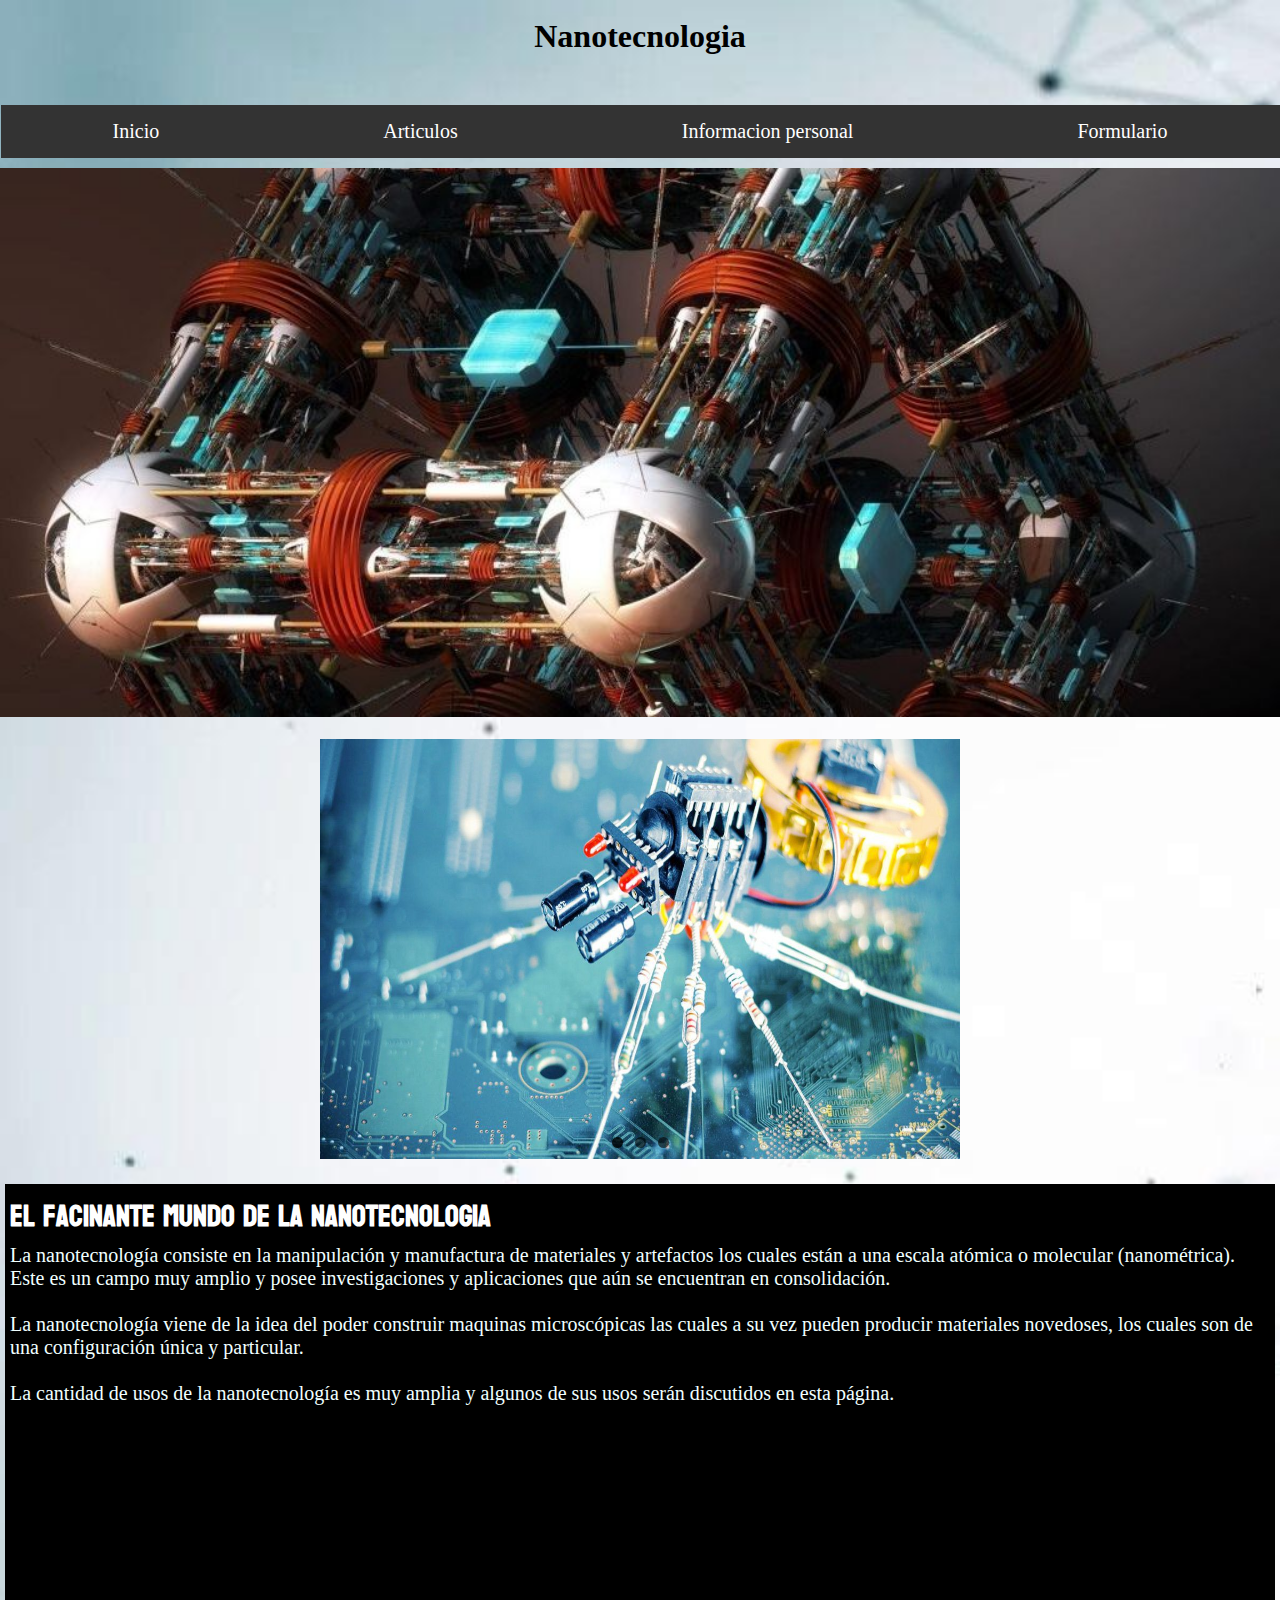
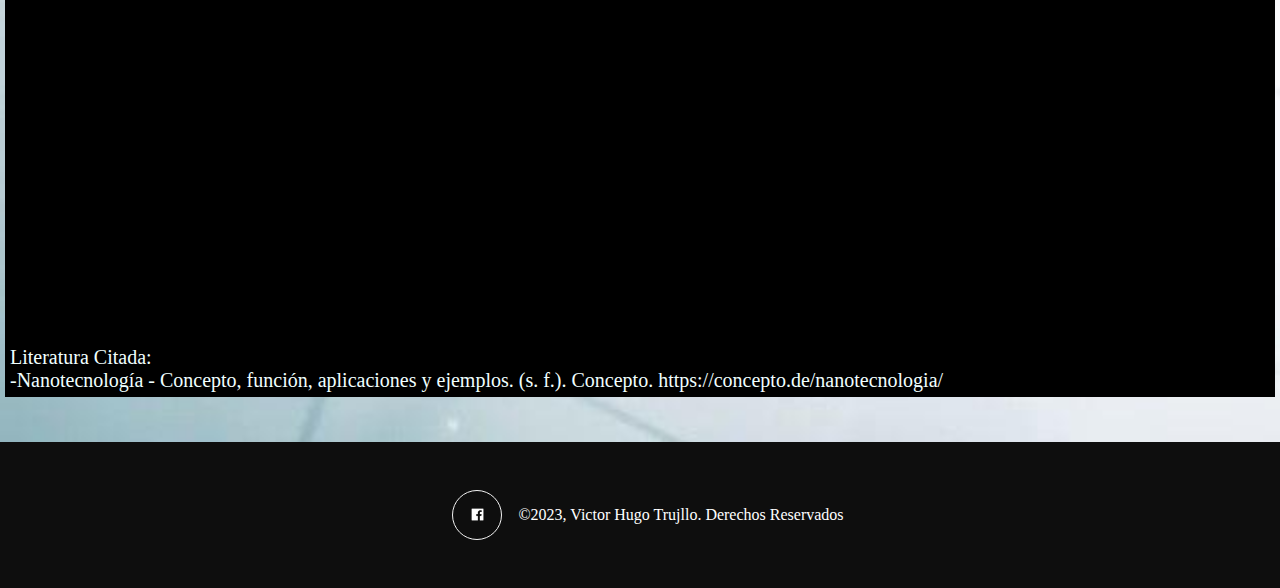
<file: Proyectofinalver2/Index.html>
<!DOCTYPE html>
<html lang="en">
<head>
    <meta charset="UTF-8">
    <meta http-equiv="X-UA-Compatible" content="IE=edge">
    <meta name="viewport" content="width=device-width, initial-scale=1.0">
    <link rel="stylesheet" href="css/Index.css">
    <title>Nanotecnologia</title>
</head>
<body>
    <br>
    <center><h1>Nanotecnologia</h1></center>
    <nav>
        <ul class="Menu">
            <li><a href="">Inicio</a></li>
            <li>
                <a href="">Articulos</a>
                <ul class="vertical">
                    <li><a href="paginas/pagina1.html" >Nanotecnologia en Mexico</a></li>
                    <li><a href="paginas/pagina2.html">Medicina</a></li>
                    <li><a href="paginas/pagina3.html">Inmortalidad</a></li>
                </ul>
            </li>
            <li><a href="paginas/info.html">Informacion personal</a></li>
            <li><a href="paginas/Formulario.html">Formulario</a></li>
        </ul>
    </nav>

<!--img-->
<div id="B">
<img src="img/bk2 .jpg" width="100%">
</div>

<!-----Carrusel-->
<br>
<ul class="slides">

    <!--Imagen1--------->
    <input type="radio" name="radio-btn" id="img-1" checked />
    <li class="slide-container">
        <div class="slide">
            <img src="img/1.jpg"  />
        </div>
        <div class="nav">
            <label for="img-3" class="prev">&#x2039;</label>
            <label for="img-2" class="next">&#x203a;</label>
        </div>
    </li>

    <!--Imagen2--------->
    <input type="radio" name="radio-btn" id="img-2" />
    <li class="slide-container">
        <div class="slide">
            <img src="img/2.jpg" />
        </div>
        <div class="nav">
            <label for="img-1" class="prev">&#x2039;</label>
            <label for="img-3" class="next">&#x203a;</label>
        </div>
    </li>


    <!--Imagen3--------->
    <input type="radio" name="radio-btn" id="img-3"  />
    <li class="slide-container">
        <div class="slide">
            <img src="img/3.jpg" />
        </div>
        <div class="nav">
            <label for="img-2" class="prev">&#x2039;</label>
            <label for="img-1" class="next">&#x203a;</label>
        </div>
    </li>


    <!--puntos---------->
    <li class="nav-dots">
        <label for="img-1" class="nav-dot" id="img-dot-1"></label>
        <label for="img-2" class="nav-dot" id="img-dot-2"></label>
        <label for="img-3" class="nav-dot" id="img-dot-3"></label>
    </li>

</ul>
<!--Fin de Carrusel-->

<!---->
<div id="A">
    <h2>El facinante mundo de la Nanotecnologia</h2>
    <p>
        La nanotecnología consiste en la manipulación y manufactura de materiales y artefactos los cuales están a una escala atómica o molecular (nanométrica). Este es un campo muy amplio y posee investigaciones y aplicaciones que aún se encuentran en consolidación.
        <br>
        <br>
        La nanotecnología viene de la idea del poder construir maquinas microscópicas las cuales a su vez pueden producir materiales novedoses, los cuales son de una configuración única y particular.
        <br>
        <br>
        La cantidad de usos de la nanotecnología es muy amplia y algunos de sus usos serán discutidos en esta página.
        
    </p>
    <div align="center"><iframe width="70%" height="500px"  src="https://www.youtube.com/embed/vUNjWtg3xMI" title="YouTube video player" frameborder="0" allow="accelerometer; autoplay; clipboard-write; encrypted-media; gyroscope; picture-in-picture; web-share" allowfullscreen></iframe></div>
    <br>
    <p>Literatura Citada:
    <br>
    -Nanotecnología - Concepto, función, aplicaciones y ejemplos. (s. f.). Concepto. https://concepto.de/nanotecnologia/
    </p>
</div>





</body>

<footer>
        
    <div class="icon">
        <a href="" class="social-icon"></a>
        <a href="" class="social-icon"></a>
        
    </div>
    <span class="copyright">&copy;2023, Victor Hugo Trujllo. Derechos Reservados</span>
</footer>
</html>
</file>
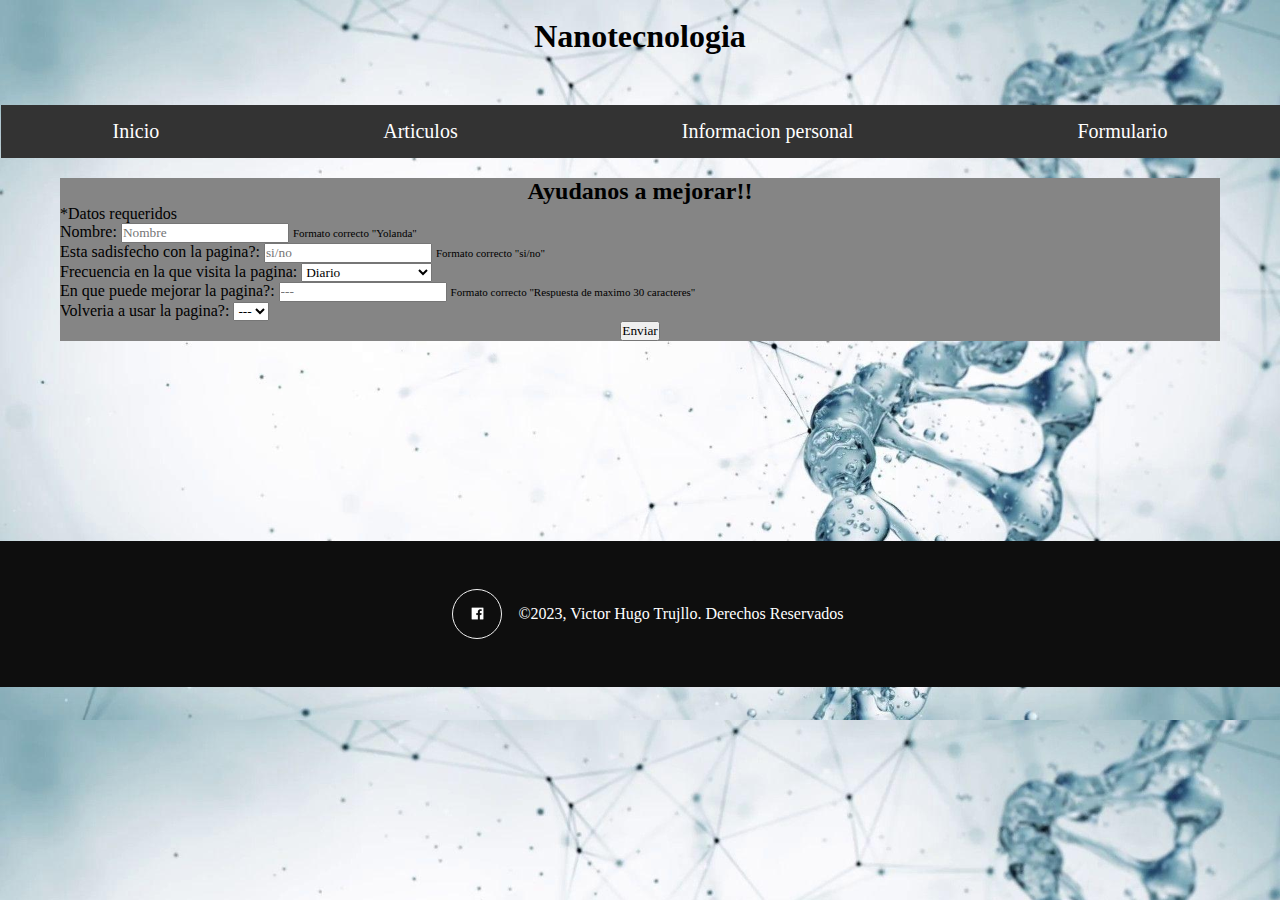
<file: Proyectofinalver2/paginas/Formulario.html>
<!DOCTYPE html>
<html lang="en">
<head>
    <meta charset="UTF-8">
    <meta http-equiv="X-UA-Compatible" content="IE=edge">
    <meta name="viewport" content="width=device-width, initial-scale=1.0">
    <link rel="stylesheet" href="formulario/estilo.css">
    <title>Nanotecnologia</title>
</head>
<body>
    <br>
    <center><h1>Nanotecnologia</h1></center>
    <nav>
        <ul class="Menu">
            <li><a href="../Index.html">Inicio</a></li>
            <li>
                <a href="">Articulos</a>
                <ul class="vertical">
                    <li><a href="../paginas/pagina1.html">Nanotecnologia en Mexico</a></li>
                    <li><a href="../paginas/pagina2.html">Medicina</a></li>
                    <li><a href="../paginas/pagina3.html">Inmortalidad</a></li>
                </ul>
            </li>
            <li><a href="../paginas/info.html">Informacion personal</a></li>
            <li><a href="../paginas/Formulario.html">Formulario</a></li>
        </ul>
    </nav>

    <!--Formulario-->
    <main>
        <div>
            <form class="alumnos" action="formulario/gua.php" method="post">
                <ul>
                    <li>
                        <center><h2>Ayudanos a mejorar!!</h2></center>
                        <span class="required_notification">*Datos requeridos</span>
                    </li>

                    <li>
                        <label for="Nombre">
                         Nombre:
                        </label>
                          <input type="text" name="Nombre" placeholder="Nombre" value="" maxlenght="30" required>
                        <span class="form_hint">Formato correcto "Yolanda"</span>
                    </li>

                    
                    <li>
                        <label for="Marca">
                         Esta sadisfecho con la pagina?:
                        </label>
                          <input type="text" name="Marca" placeholder="si/no" value="" maxlenght="30" required>
                        <span class="form_hint">Formato correcto "si/no"</span>
                    </li>

                    <li>
                    Frecuencia en la que visita la pagina:
                        <select name="Frecuencia" >
                           <option value="Diario">Diario</option>
                           <option value="Una vez por semana">Una vez por semana</option>
                           <option value="una vez al mes">una vez al mes</option>
                           <option value="en raras ocasiones">en raras ocasiones</option>
                        
                        </select>
                    </li>


                    <li>
                        <label for="Restaurante">
                         En que puede mejorar la pagina?:
                        </label>
                          <input type="text" name="Restaurante" placeholder="---" value="" maxlenght="30" required>
                        <span class="form_hint">Formato correcto "Respuesta de maximo 30 caracteres"</span>
                    </li>

                    <li>
                        Volveria a usar la pagina?:
                        <select name="PF" >
                           <option value="Crepa">---</option>
                           <option value="Pastel">si</option>
                           <option value="Chocolate">no</option>
                        </select>
                    </li>

                    <li>
                    <center>
                        <button class="sumbit" type="sumbit">Enviar</button>
                    </center>
                    </li>
                </ul>
            </form>
        </div>
</main>
   <!--------------->    
</body>


<footer>
        
    <div class="icon">
        <a href="" class="social-icon"></a>
        <a href="" class="social-icon"></a>
        
    </div>
    <span class="copyright">&copy;2023, Victor Hugo Trujllo. Derechos Reservados</span>
</footer>
</html>
</file>
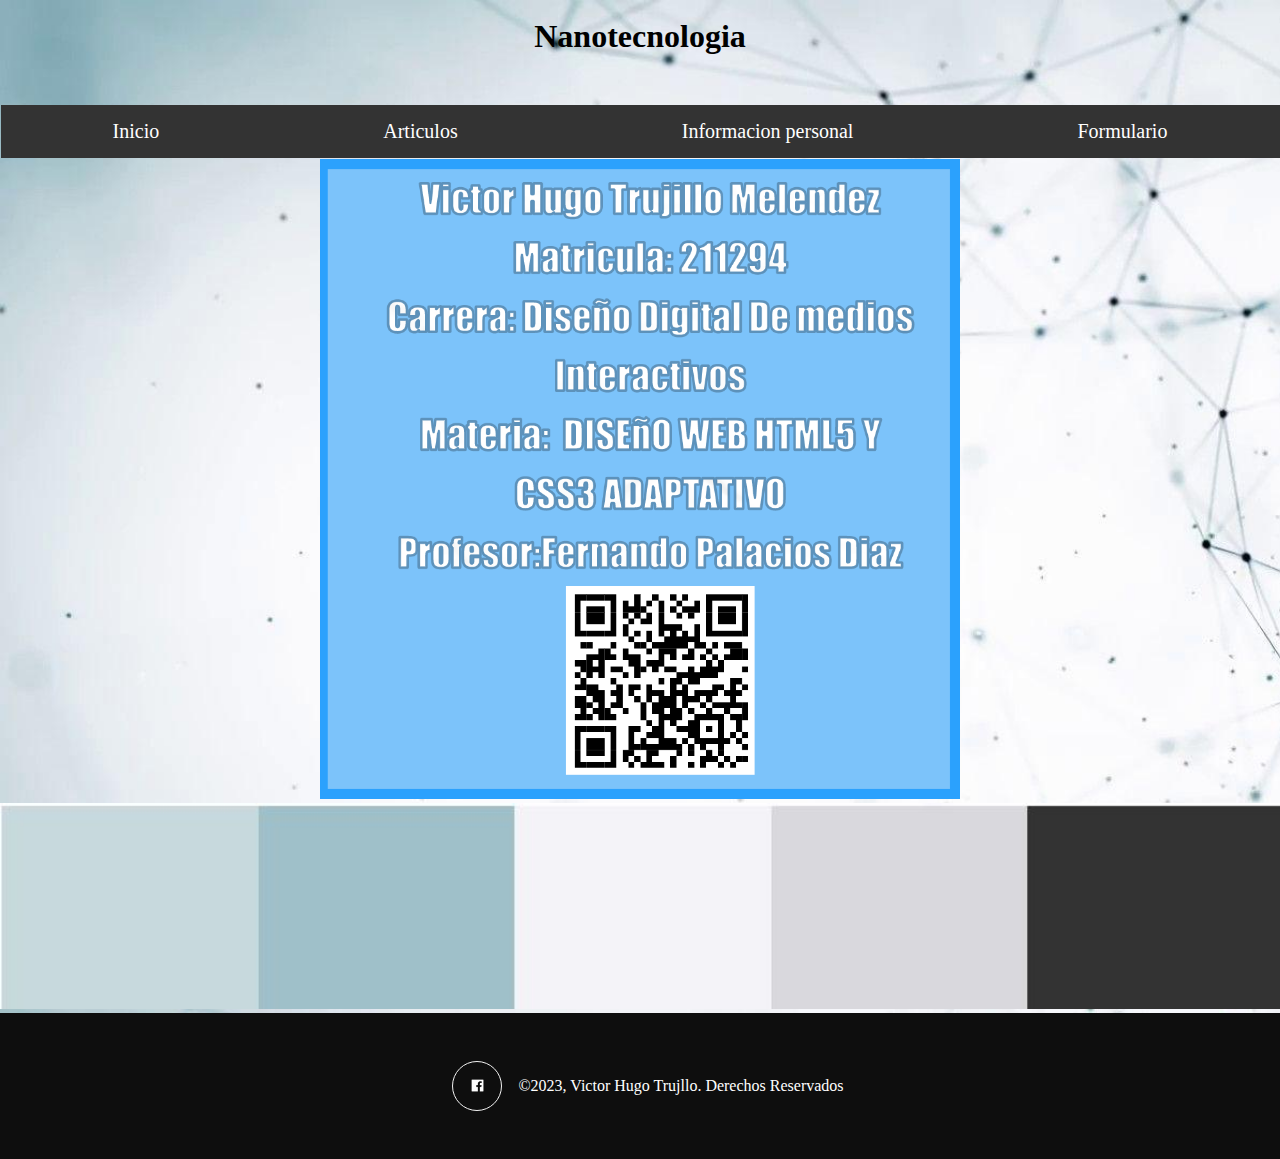
<file: Proyectofinalver2/paginas/info.html>
<!DOCTYPE html>
<html lang="en">
<head>
    <meta charset="UTF-8">
    <meta http-equiv="X-UA-Compatible" content="IE=edge">
    <meta name="viewport" content="width=device-width, initial-scale=1.0">
    <link rel="stylesheet" href="../css/info.css">
    <title>Nanotecnologia</title>
</head>
<body>
    <br>
    <center><h1>Nanotecnologia</h1></center>
    <nav>
        <ul class="Menu">
            <li><a href="../Index.html">Inicio</a></li>
            <li>
                <a href="">Articulos</a>
                <ul class="vertical">
                    <li><a href="../paginas/pagina1.html">Nanotecnologia en Mexico</a></li>
                    <li><a href="../paginas/pagina2.html">Medicina</a></li>
                    <li><a href="../paginas/pagina3.html">Inmortalidad</a></li>
                </ul>
            </li>
            <li><a href="../paginas/info.html">Informacion personal</a></li>
            <li><a href="../paginas/Formulario.html">Formulario</a></li>
        </ul>
    </nav>



<center><img src="../img/datos.png" width="50%"></center>
<center><img src="../img/paletacol.JPG" width="100%"></center>

</body>

<footer>
        
    <div class="icon">
        <a href="" class="social-icon"></a>
        <a href="" class="social-icon"></a>
        
    </div>
    <span class="copyright">&copy;2023, Victor Hugo Trujllo. Derechos Reservados</span>
</footer>
</html>
</file>
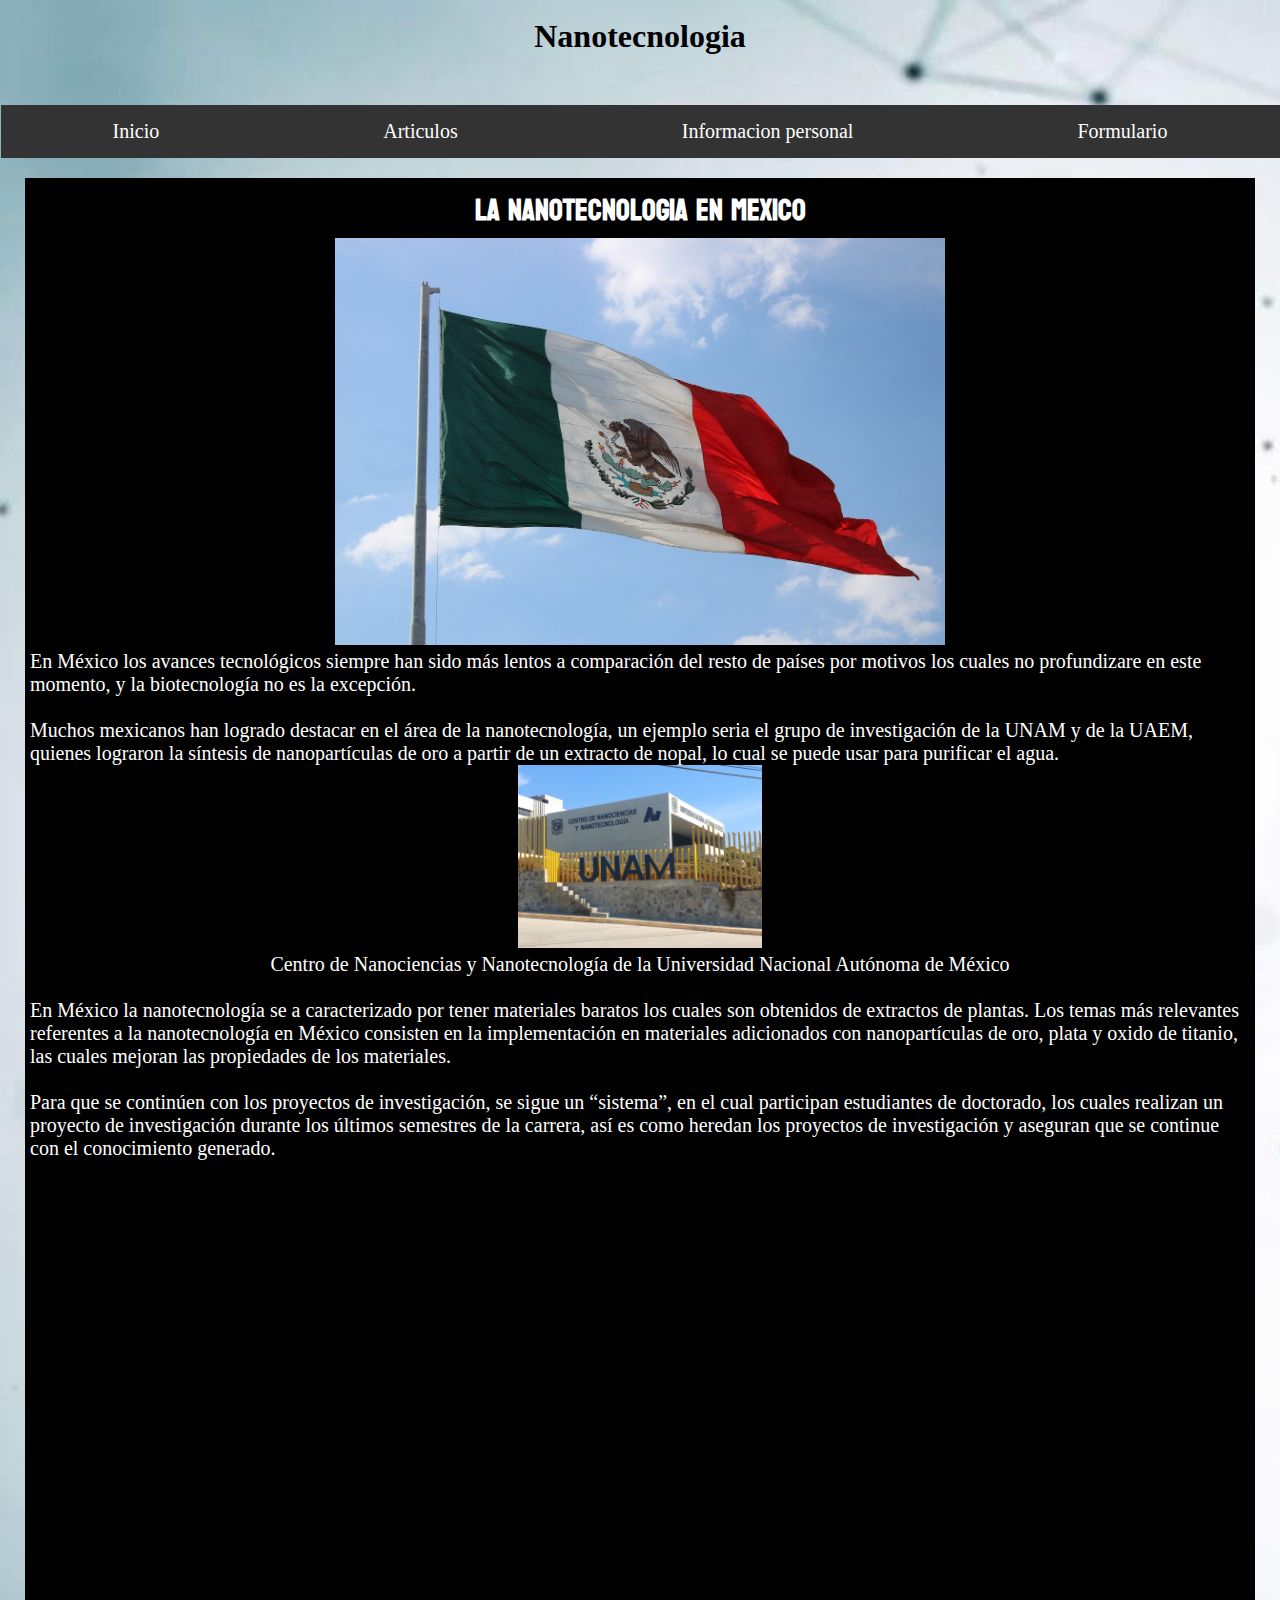
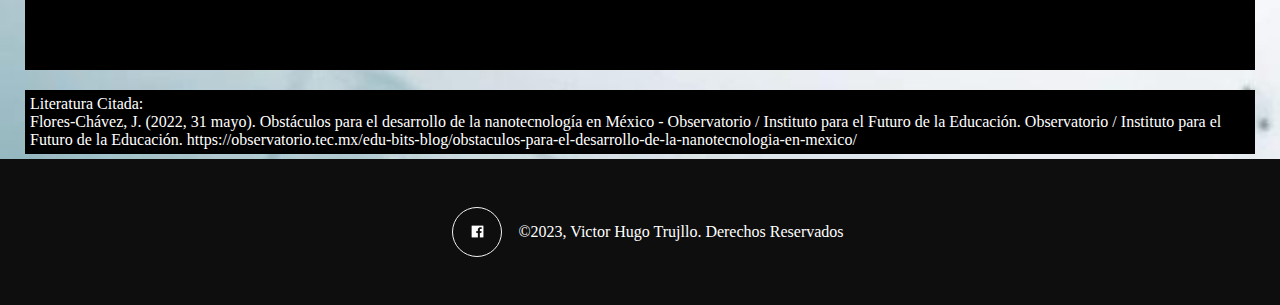
<file: Proyectofinalver2/paginas/pagina1.html>
<!DOCTYPE html>
<html lang="en">
<head>
    <meta charset="UTF-8">
    <meta http-equiv="X-UA-Compatible" content="IE=edge">
    <meta name="viewport" content="width=device-width, initial-scale=1.0">
    <link rel="stylesheet" href="../css/pagina1.css">
    <title>Nanotecnologia</title>
</head>
<body>
    <br>
    <center><h1>Nanotecnologia</h1></center>
<!------------->
    <nav>
        <ul class="Menu">
            <li><a href="../Index.html">Inicio</a></li>
            <li>
                <a href="">Articulos</a>
                <ul class="vertical">
                    <li><a href="../paginas/pagina1.html">Nanotecnologia en Mexico</a></li>
                    <li><a href="../paginas/pagina2.html">Medicina</a></li>
                    <li><a href="../paginas/pagina3.html">Inmortalidad</a></li>
                </ul>
            </li>
            <li><a href="../paginas/info.html">Informacion personal</a></li>
            <li><a href="../paginas/Formulario.html">Formulario</a></li>
        </ul>
    </nav>
<!---->
<div id="A">
    <Center><h2>La Nanotecnologia en Mexico</h2></Center>
    <p>
        <center><img src="../img/Mex.jpg" width="50%"></center>
        En México los avances tecnológicos siempre han sido más lentos a comparación del resto de países por motivos los cuales no profundizare en este momento, y la biotecnología no es la excepción. 
        <br>
        <br>
        Muchos mexicanos han logrado destacar en el área de la nanotecnología, un ejemplo seria el grupo de investigación de la UNAM y de la UAEM, quienes lograron la síntesis de nanopartículas de oro a partir de un extracto de nopal, lo cual se puede usar para purificar el agua.
        <br>
        <div align="center"><img src="../img/UNAM.jpg" width="20%"></div>
        <div align="center">Centro de Nanociencias y Nanotecnología de la Universidad Nacional Autónoma de México </div>

        <br>
        En México la nanotecnología se a caracterizado por tener materiales baratos los cuales son obtenidos de extractos de plantas. Los temas más relevantes referentes a la nanotecnología en México consisten en la implementación en materiales adicionados con nanopartículas de oro, plata y oxido de titanio, las cuales mejoran las propiedades de los materiales.
        <br>
        <br>
        Para que se continúen con los proyectos de investigación, se sigue un “sistema”, en el cual participan estudiantes de doctorado, los cuales realizan un proyecto de investigación durante los últimos semestres de la carrera, así es como heredan los proyectos de investigación y aseguran que se continue con el conocimiento generado.
        <br>
        </p>
    <div align="center"><iframe width="70%" height="500px" src="https://www.youtube.com/embed/hpMQGuPUNHA" title="YouTube video player" frameborder="0" allow="accelerometer; autoplay; clipboard-write; encrypted-media; gyroscope; picture-in-picture; web-share" allowfullscreen></iframe></div>
</div>

<div id="B">
    <p>
        Literatura Citada:
        <br>
        Flores-Chávez, J. (2022, 31 mayo). Obstáculos para el desarrollo de la nanotecnología en México - Observatorio / Instituto para el Futuro de la Educación. Observatorio / Instituto para el Futuro de la Educación. https://observatorio.tec.mx/edu-bits-blog/obstaculos-para-el-desarrollo-de-la-nanotecnologia-en-mexico/
    </p>
</div>
</body>


<footer>
        
    <div class="icon">
        <a href="" class="social-icon"></a>
        <a href="" class="social-icon"></a>
        
    </div>
    <span class="copyright">&copy;2023, Victor Hugo Trujllo. Derechos Reservados</span>
</footer>
</html>
</file>
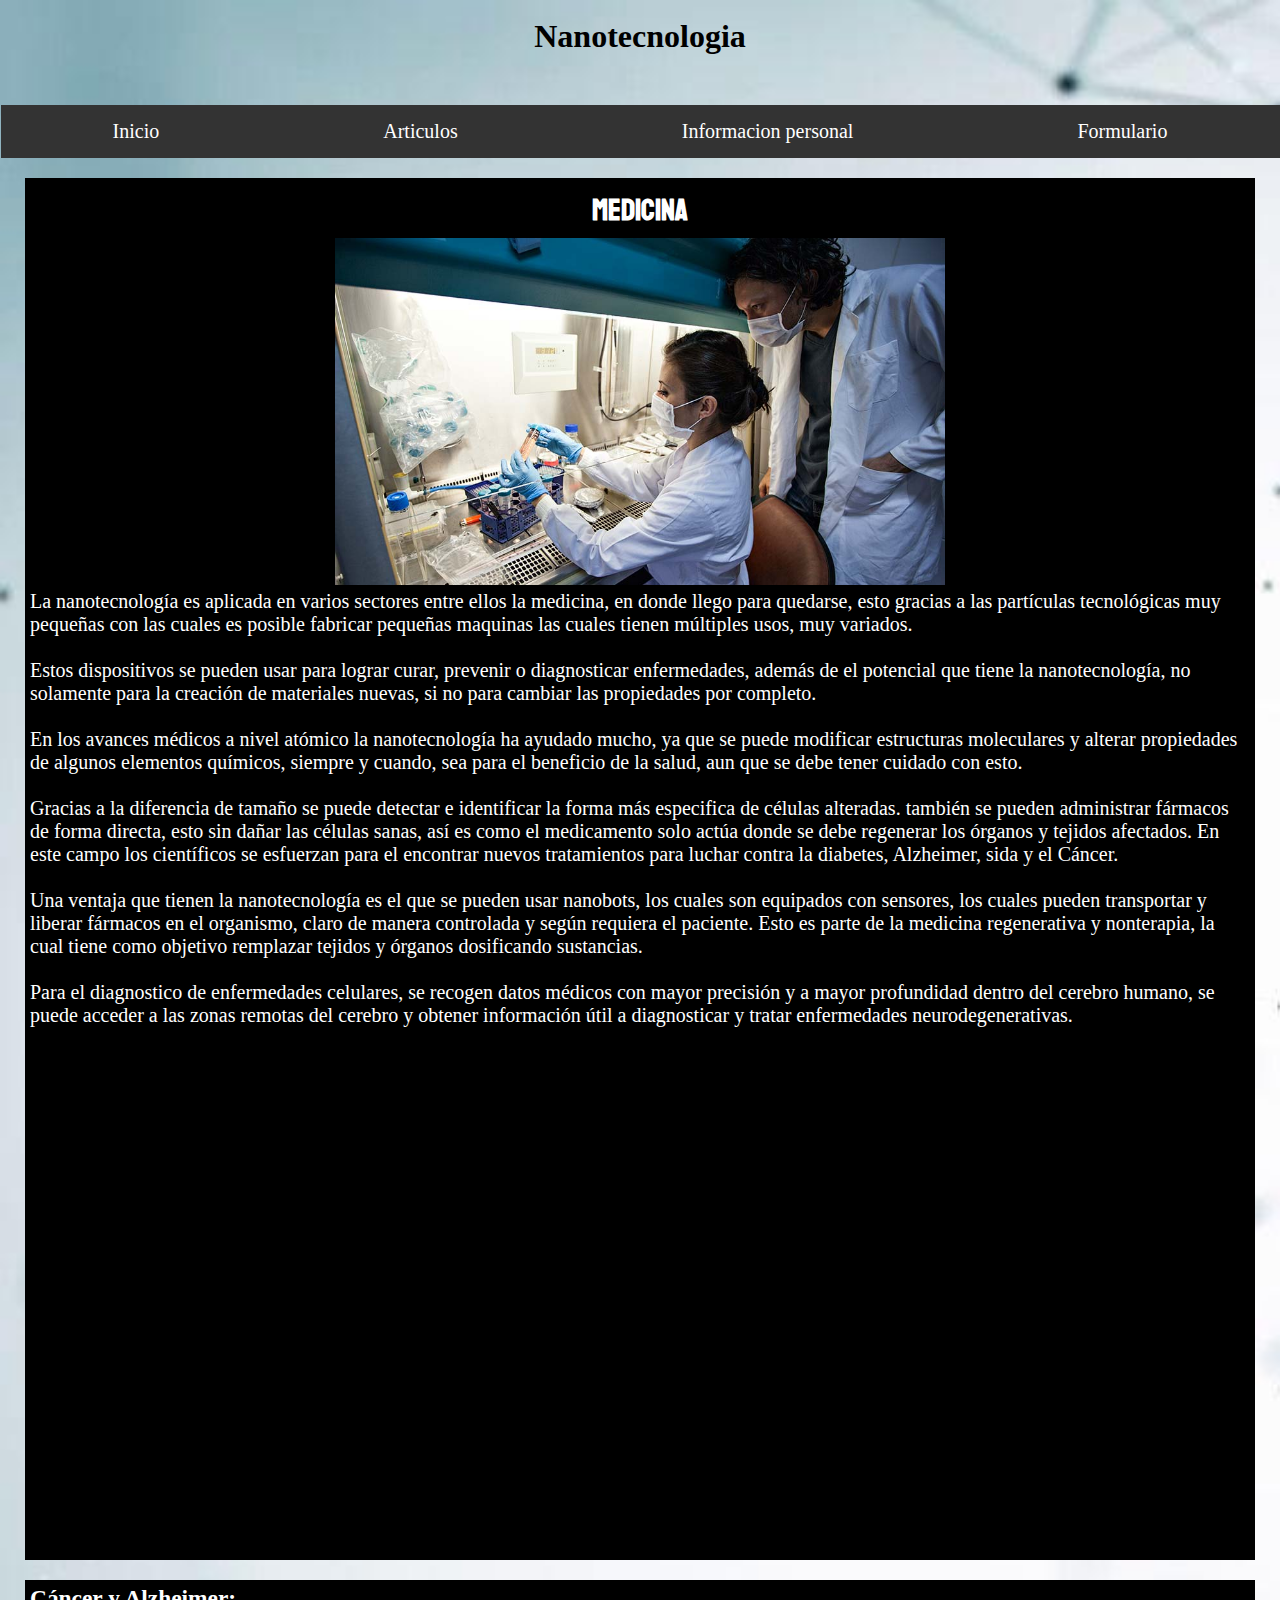
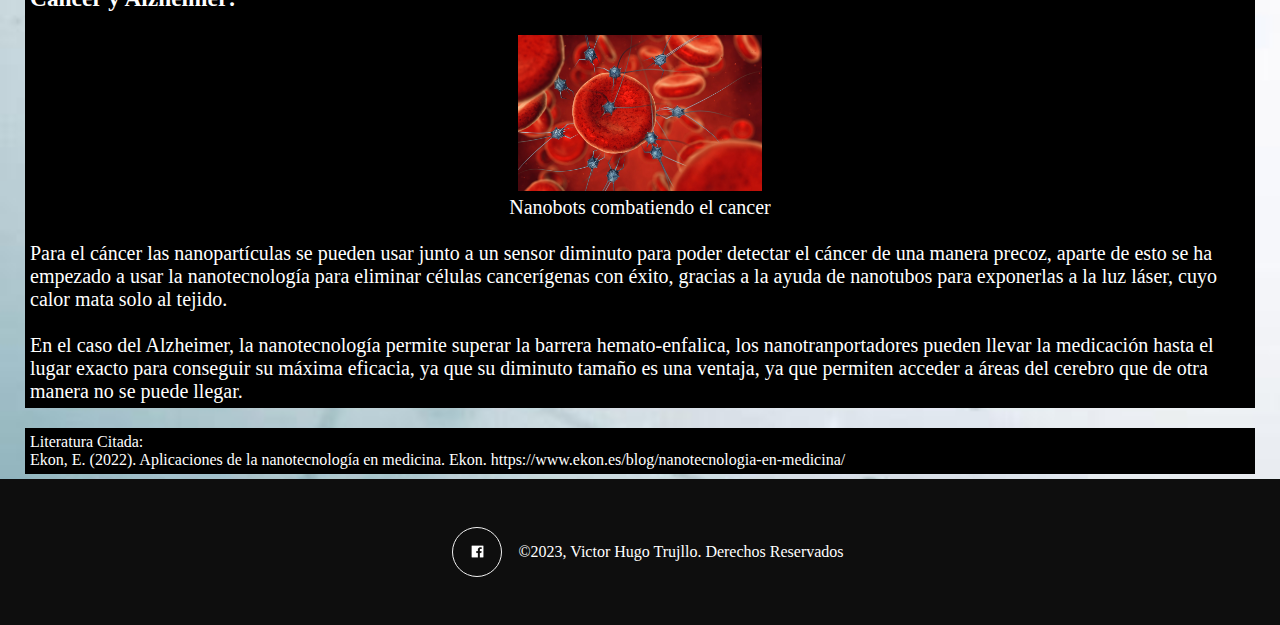
<file: Proyectofinalver2/paginas/pagina2.html>
<!DOCTYPE html>
<html lang="en">
<head>
    <meta charset="UTF-8">
    <meta http-equiv="X-UA-Compatible" content="IE=edge">
    <meta name="viewport" content="width=device-width, initial-scale=1.0">
    <link rel="stylesheet" href="../css/pagina1.css">
    <title>Nanotecnologia</title>
</head>
<body>
    <br>
    <center><h1>Nanotecnologia</h1></center>
    <nav>
        <ul class="Menu">
            <li><a href="../Index.html">Inicio</a></li>
            <li>
                <a href="">Articulos</a>
                <ul class="vertical">
                    <li><a href="../paginas/pagina1.html">Nanotecnologia en Mexico</a></li>
                    <li><a href="../paginas/pagina2.html">Medicina</a></li>
                    <li><a href="../paginas/pagina3.html">Inmortalidad</a></li>
                </ul>
            </li>
            <li><a href="../paginas/info.html">Informacion personal</a></li>
            <li><a href="../paginas/Formulario.html">Formulario</a></li>
        </ul>
    </nav>

<!---->
<div id="A">
    <Center><h2>Medicina</h2></Center>
    <center><img src="../img/nano.jpg" width="50%"></center>
    <p>
        La nanotecnología es aplicada en varios sectores entre ellos la medicina, en donde llego para quedarse, esto gracias a las partículas tecnológicas muy pequeñas con las cuales es posible fabricar pequeñas maquinas las cuales tienen múltiples usos, muy variados.
        <br>
        <br>
        Estos dispositivos se pueden usar para lograr curar, prevenir o diagnosticar enfermedades, además de el potencial que tiene la nanotecnología, no solamente para la creación de materiales nuevas, si no para cambiar las propiedades por completo.
        <br>
        <br>
        En los avances médicos a nivel atómico la nanotecnología ha ayudado mucho, ya que se puede modificar estructuras moleculares y alterar propiedades de algunos elementos químicos, siempre y cuando, sea para el beneficio de la salud, aun que se debe tener cuidado con esto.
        <br>
        <br>
        Gracias a la diferencia de tamaño se puede detectar e identificar la forma más especifica de células alteradas. también se pueden administrar fármacos de forma directa, esto sin dañar las células sanas, así es como el medicamento solo actúa donde se debe regenerar los órganos y tejidos afectados.
        En este campo los científicos se esfuerzan para el encontrar nuevos tratamientos para luchar contra la diabetes, Alzheimer, sida y el Cáncer.
        <br>
        <br>
        Una ventaja que tienen la nanotecnología es el que se pueden usar nanobots, los cuales son equipados con sensores, los cuales pueden transportar y liberar fármacos en el organismo, claro de manera controlada y según requiera el paciente. Esto es parte de la medicina regenerativa y nonterapia, la cual tiene como objetivo remplazar tejidos y órganos dosificando sustancias.
        <br>
        <br>
        Para el diagnostico de enfermedades celulares, se recogen datos médicos con mayor precisión y a mayor profundidad dentro del cerebro humano, se puede acceder a las zonas remotas del cerebro y obtener información útil a diagnosticar y tratar enfermedades neurodegenerativas.
        <br>
        <br>
    </p>
    <div align="center"><iframe width="70%" height="500px" src="https://www.youtube.com/embed/9q4zCCAJbBw" title="YouTube video player" frameborder="0" allow="accelerometer; autoplay; clipboard-write; encrypted-media; gyroscope; picture-in-picture; web-share" allowfullscreen></iframe></div>
</div>

<div id="C">
<p>
    <h3>Cáncer y Alzheimer:</h3>
    <br>
    <div align="center"><img src="../img/nanobots.jpg" width="20%"></div>
    <div align="center">Nanobots combatiendo el cancer </div>
    <br>
    Para el cáncer las nanopartículas se pueden usar junto a un sensor diminuto para poder detectar el cáncer de una manera precoz, aparte de esto se ha empezado a usar la nanotecnología para eliminar células cancerígenas con éxito, gracias a la ayuda de nanotubos para exponerlas a la luz láser, cuyo calor mata solo al tejido.
    <br>
    <br>
    En el caso del Alzheimer, la nanotecnología permite superar la barrera hemato-enfalica, los nanotranportadores pueden llevar la medicación hasta el lugar exacto para conseguir su máxima eficacia, ya que su diminuto tamaño es una ventaja, ya que permiten acceder a áreas del cerebro que de otra manera no se puede llegar.

</p>

</div>

<div id="B">
    <p>
        Literatura Citada:
        <br>
        Ekon, E. (2022). Aplicaciones de la nanotecnología en medicina. Ekon. https://www.ekon.es/blog/nanotecnologia-en-medicina/
    </p>
</div>
</body>


<footer>
        
    <div class="icon">
        <a href="" class="social-icon"></a>
        <a href="" class="social-icon"></a>
        
    </div>
    <span class="copyright">&copy;2023, Victor Hugo Trujllo. Derechos Reservados</span>
</footer>
</html>
</file>
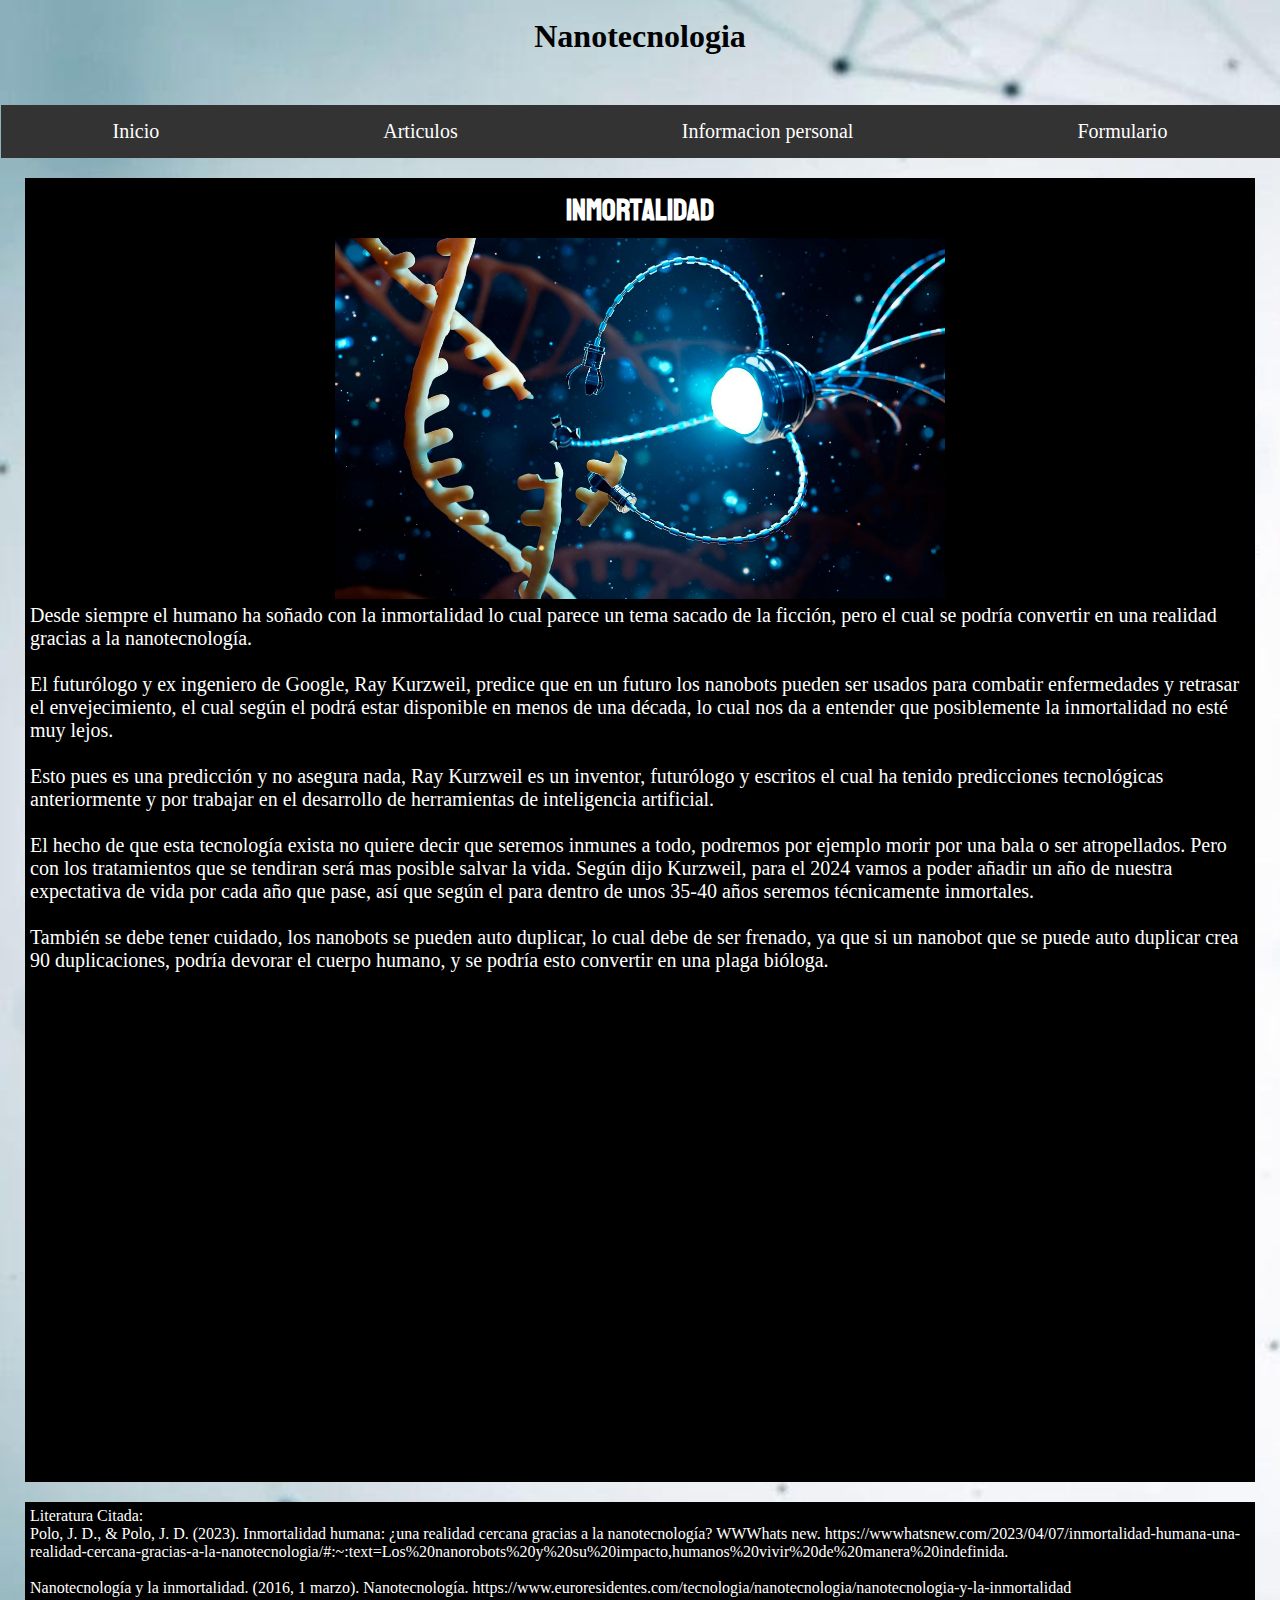
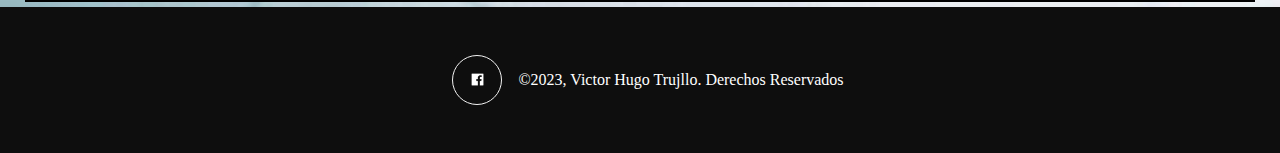
<file: Proyectofinalver2/paginas/pagina3.html>
<!DOCTYPE html>
<html lang="en">
<head>
    <meta charset="UTF-8">
    <meta http-equiv="X-UA-Compatible" content="IE=edge">
    <meta name="viewport" content="width=device-width, initial-scale=1.0">
    <link rel="stylesheet" href="../css/pagina1.css">
    <title>Nanotecnologia</title>
</head>
<body>
    <br>
    <center><h1>Nanotecnologia</h1></center>
    <nav>
        <ul class="Menu">
            <li><a href="../Index.html">Inicio</a></li>
            <li>
                <a href="">Articulos</a>
                <ul class="vertical">
                    <li><a href="../paginas/pagina1.html">Nanotecnologia en Mexico</a></li>
                    <li><a href="../paginas/pagina2.html">Medicina</a></li>
                    <li><a href="../paginas/pagina3.html">Inmortalidad</a></li>
                </ul>
            </li>
            <li><a href="../paginas/info.html">Informacion personal</a></li>
            <li><a href="../paginas/Formulario.html">Formulario</a></li>
        </ul>
    </nav>

<!---->
<div id="A">
    <Center><h2>Inmortalidad</h2></Center>
    <center><img src="../img/inmo.jpg" width="50%"></center>
    <p>
        Desde siempre el humano ha soñado con la inmortalidad lo cual parece un tema sacado de la ficción, pero el cual se podría convertir en una realidad gracias a la nanotecnología.
        <br>
        <br>
        El futurólogo y ex ingeniero de Google, Ray Kurzweil, predice que en un futuro los nanobots pueden ser usados para combatir enfermedades y retrasar el envejecimiento, el cual según el podrá estar disponible en menos de una década, lo cual nos da a entender que posiblemente la inmortalidad no esté muy lejos.
        <br>
        <br>
        Esto pues es una predicción y no asegura nada, Ray Kurzweil es un inventor, futurólogo y escritos el cual ha tenido predicciones tecnológicas anteriormente y por trabajar en el desarrollo de herramientas de inteligencia artificial.
        <br>
        <br>
        El hecho de que esta tecnología exista no quiere decir que seremos inmunes a todo, podremos por ejemplo morir por una bala o ser atropellados. Pero con los tratamientos que se tendiran será mas posible salvar la vida.
        Según dijo Kurzweil, para el 2024 vamos a poder añadir un año de nuestra expectativa de vida por cada año que pase, así que según el para dentro de unos 35-40 años seremos técnicamente inmortales.
        <br>
        <br>
        También se debe tener cuidado, los nanobots se pueden auto duplicar, lo cual debe de ser frenado, ya que si un nanobot que se puede auto duplicar crea 90 duplicaciones, podría devorar el cuerpo humano, y se podría esto convertir en una plaga bióloga.

    </p>
    <div align="center"><iframe width="70%" height="500px" src="https://www.youtube.com/embed/ya5yZQtZ-vU" title="YouTube video player" frameborder="0" allow="accelerometer; autoplay; clipboard-write; encrypted-media; gyroscope; picture-in-picture; web-share" allowfullscreen></iframe></div>
</div>



</div>

<div id="B">
    <p>
        Literatura Citada:
        <br>
        Polo, J. D., & Polo, J. D. (2023). Inmortalidad humana: ¿una realidad cercana gracias a la nanotecnología? WWWhats new. https://wwwhatsnew.com/2023/04/07/inmortalidad-humana-una-realidad-cercana-gracias-a-la-nanotecnologia/#:~:text=Los%20nanorobots%20y%20su%20impacto,humanos%20vivir%20de%20manera%20indefinida.
        <br>
        <br>
        Nanotecnología y la inmortalidad. (2016, 1 marzo). Nanotecnología. https://www.euroresidentes.com/tecnologia/nanotecnologia/nanotecnologia-y-la-inmortalidad
    </p>
</div>
</body>


<footer>
        
    <div class="icon">
        <a href="" class="social-icon"></a>
        <a href="" class="social-icon"></a>
        
    </div>
    <span class="copyright">&copy;2023, Victor Hugo Trujllo. Derechos Reservados</span>
</footer>
</html>
</file>
<file: Proyectofinalver2/css/Index.css>
*{
    margin: 0;
    padding: 0;
    box-sizing: border-box;
    font-family: 'Times New Roman', Times, serif;
}

body{
    background-image: url(../img/bk.jpg);
    background-size: cover;
}
@font-face {
    font-family:Koulen-Regular;
    src: url(../Fonts/Koulen-Regular.ttf);
}

@font-face {
    font-family:Bebas Neue;
    src: url(../Fonts/BebasNeue-Regular.ttf);
}

#h1{
margin-top: 10px;
}
/*------Barra de Navegacion-------*/
nav{
    max-width: 100%;
    margin:.5px;
    background-color: #333;
    font-size: 20px;
    margin-top: 50px;
}
.Menu{
    list-style: none;
    display: flex;
    justify-content: space-around;
}
.Menu >li > a{
    display: block;
    padding: 15px 20px;
    color: white;
    text-decoration: none;
}
.Menu > li:hover{
background-color: red;
}
.vertical{
    position: absolute;
    display: none;
    list-style: none;
    width: 200px;
    background-color: rgba(0, 0, 0, .5);
}
.Menu li:hover .vertical{
    display: block;
}
.vertical li:hover{
    background-color: black;
}
.vertical li a{
    display: block;
    color: white;
    padding: 15px 15px 15px 20px;
    text-decoration: none;
}
/*-----------------------*/


/*-----Carrusel--------*/
.slides {
    padding: 0;
    width: 50%;  height: 420px;
    display: block;  margin: 0 auto;
    position: relative;
}

.slides * {
    user-select: none;
    -ms-user-select: none;
    -moz-user-select: none;
    -khtml-user-select: none;
    -webkit-user-select: none;
    -webkit-touch-callout: none;
}

.slides input { display: none; }

.slide-container {display: block; }

.slide{
    top: 0;
    opacity: 0;
    width: 100%; height: 100%;
    display: block; position: absolute;

    transform: scale(0);

    transition: all .7s ease-in-out;
}

.slide img{
    width: 100%;
    height: 100%;
}

.nav label {
    width: 200px;
    height: 100%;
    display: none;
    position: absolute;

    opacity: 0;
    z-index: 9;
    cursor: pointer;

    transition: opacity .2s;

    color: #FFF;
    font-size: 156pt;
    text-align: center;
    line-height: 380px;
    font-family: "Varela Round", sans-serif;
    background-color: rgba(255, 255, 255, .3);
    text-shadow: 0px 0px 15px rgb(119, 119, 119);
}

.slide:hover + .nav label { opacity: 0.5; }

.nav label:hover { opacity: 1; }

.nav .next {right: 0; }

input:checked + .slide-container .slide {
    opacity: 1;

    transform: scale(1);

    transition: opacity 1s ease-in-out;
}

input:checked + .slide-container .nav label{ display: block; }

.nav-dots {
    width: 100%;
    bottom: 9px;
    height: 11px;
    display: block;
    position: absolute;
    text-align: center;
}

.nav-dots .nav-dot {
    top: -5px;
    width: 11px;
    height: 11px;
    margin: 0 4px;
    position: relative;
    border-radius: 100%;
    display: inline-block;
    background-color: rgba(0 , 0, 0, 0.6);
}

.nav-dots .nav-dot:hover {
    cursor: pointer;
    background-color: rgba(0, 0, 0, 0.8);
}

input#img-1:checked ~ .nav-dots label#img-dot-1,
input#img-2:checked ~ .nav-dots label#img-dot-2,
input#img-3:checked ~ .nav-dots label#img-dot-3{
    background: rgba(0, 0, 0, 0.8);
}
p{
    color:azure
}
/*--------divs--------*/
#A{
    background-color: #000000;
    border-top: 5px solid black;
    border-bottom: 5px solid black;
    border-left: 5px solid black;
    border-right: 5px solid black;
    margin-top: 25px;
    margin-left: 5px;
    margin-right: 5px;
    margin-bottom: 45px;
    color: #ffffff;
    font-family: Koulen-Regular;
    font-size: 20px;
    
}

#A h2{
    font-family: Koulen-Regular;
}

#B{
    margin-top: 10px;
    border-bottom: 5px;
}


/*-------Footer----------*/
footer{
    width: 100%;
    position: bottom;
    bottom: 0;
    left: 0;
    padding: 2rem 8%;
    background-color: #0e0e0e;
    display: flex;
    justify-content: center;
    align-items: center;
    color: white;
}
.icon{
    display: flex;
    justify-content: center;
    align-items: center;
    flex-wrap: wrap;
    margin-bottom: 1rem;
}

.icon{
    height: 50px;
    width: 50px;
    border-radius: 50px;
    border: 1px solid #f2f2f2;
    background-image: url(../img/fb.png);
    background-position: center;
    background-size: 40%;
    background-repeat: no-repeat;
    margin: 1rem;
}
.icon:hover{
    background-color: #121212;
    filter: invert(1);
}
/*-----@media-------*/
@media screen and (max-width:800px){
    
    #A{
        font-size: 18px;
    }
     #B{
        font-size: 18px;
    }
    nav{
        font-size: 18px;
    }
}

@media screen and (max-width:600px){
    #A{
        font-size: 16px;
    }
     #B{
        font-size: 14px;
    }
       nav{
        font-size: 16px;
    }
}

@media screen and (max-width:500px){
    #A{
        font-size: 14px;
    }
     #B{
        font-size: 14px;
    }
       nav{
        font-size: 14px;
    }
}
</file>
<file: Proyectofinalver2/paginas/formulario/estilo.css>
*{
  margin: 0;
  padding: 0;
  box-sizing: border-box;
  font-family: 'Times New Roman', Times, serif;
}
body{
  background-image: url(../../img/bk.jpg);
  background-size: cover;
}
@font-face {
  font-family:Koulen-Regular;
  src: url(../../Fonts/Koulen-Regular.ttf);
}

@font-face {
  font-family:Bebas Neue;
  src: url(../../Fonts/BebasNeue-Regular.ttf);
}

#h1{
margin-top: 10px;
}
/*------Barra de Navegacion-------*/
nav{
  max-width: 100%;
  margin:.5px;
  background-color: #333;
  font-size: 20px;
  margin-top: 50px;
}
.Menu{
  list-style: none;
  display: flex;
  justify-content: space-around;
}
.Menu >li > a{
  display: block;
  padding: 15px 20px;
  color: white;
  text-decoration: none;
}
.Menu > li:hover{
background-color: red;
}
.vertical{
  position: absolute;
  display: none;
  list-style: none;
  width: 200px;
  background-color: rgba(0, 0, 0, .5);
}
.Menu li:hover .vertical{
  display: block;
}
.vertical li:hover{
  background-color: black;
}
.vertical li a{
  display: block;
  color: white;
  padding: 15px 15px 15px 20px;
  text-decoration: none;
}
/*-----------------------*/

ul{
  margin: 0 auto; overflow: hidden; text-align: left; list-style: none;
}

main{
  width: auto;
  height: auto;
  margin-top: 20px;
  margin-left: 60px;
  margin-right: 60px;
  margin-bottom: 200px;
  background-color: #858585;
}

.formulario{
  background-color: rgb(109, 109, 109);
}

.form_hint, required_notification{ font-size: 11px;}


/*--------divs--------*/
#A{
  background-color: #000000;
  border-top: 5px solid black;
  border-bottom: 5px solid black;
  border-left: 5px solid black;
  border-right: 5px solid black;
  margin-left: 5px;
  margin-right: 5px;
  margin-bottom: 5px;
  color: #ffffff;
  font-family: Koulen-Regular;
  
}

#A h2{
  font-family: T
}

#B{
  margin-top: 10px;
  border-bottom: 5px;
}


/*-------Footer----------*/
footer{
  width: 100%;
  position: bottom;
  bottom: 0;
  left: 0;
  padding: 2rem 8%;
  background-color: #0e0e0e;
  display: flex;
  justify-content: center;
  align-items: center;
  color: white;
}
.icon{
  display: flex;
  justify-content: center;
  align-items: center;
  flex-wrap: wrap;
  margin-bottom: 1rem;
}

.icon{
  height: 50px;
  width: 50px;
  border-radius: 50px;
  border: 1px solid #f2f2f2;
  background-image: url(../../img/fb.png);
  background-position: center;
  background-size: 40%;
  background-repeat: no-repeat;
  margin: 1rem;
}
.icon:hover{
  background-color: #121212;
  filter: invert(1);
}
/*-----@media-------*/
@media screen and (max-width:800px){
    
  #A{
      font-size: 18px;
  }
   #B{
      font-size: 18px;
  }
  nav{
      font-size: 18px;
  }
}

@media screen and (max-width:600px){
  #A{
      font-size: 16px;
  }
   #B{
      font-size: 14px;
  }
     nav{
      font-size: 16px;
  }
}

@media screen and (max-width:500px){
  #A{
      font-size: 14px;
  }
   #B{
      font-size: 14px;
  }
     nav{
      font-size: 14px;
  }
}
</file>
<file: Proyectofinalver2/css/info.css>
*{
    margin: 0;
    padding: 0;
    box-sizing: border-box;
    font-family: 'Times New Roman', Times, serif;
}
@font-face {
    font-family:Koulen-Regular;
    src: url(../Fonts/Koulen-Regular.ttf);
}

@font-face {
    font-family:Bebas Neue;
    src: url(../Fonts/BebasNeue-Regular.ttf);
}

body{
    background-image: url(../img/bk.jpg);
    background-size: cover;
}
#h1{
margin-top: 10px;
}
/*------Barra de Navegacion-------*/
nav{
    max-width: 100%;
    margin:.5px;
    background-color: #333;
    font-size: 20px;
    margin-top: 50px;
}
.Menu{
    list-style: none;
    display: flex;
    justify-content: space-around;
}
.Menu >li > a{
    display: block;
    padding: 15px 20px;
    color: white;
    text-decoration: none;
}
.Menu > li:hover{
background-color: red;
}
.vertical{
    position: absolute;
    display: none;
    list-style: none;
    width: 200px;
    background-color: rgba(0, 0, 0, .5);
}
.Menu li:hover .vertical{
    display: block;
}
.vertical li:hover{
    background-color: black;
}
.vertical li a{
    display: block;
    color: white;
    padding: 15px 15px 15px 20px;
    text-decoration: none;
}
/*-----------------------*/

/*-------Footer----------*/
footer{
    width: 100%;
    position: bottom;
    bottom: 0;
    left: 0;
    padding: 2rem 8%;
    background-color: #0e0e0e;
    display: flex;
    justify-content: center;
    align-items: center;
    color: white;
}
.icon{
    display: flex;
    justify-content: center;
    align-items: center;
    flex-wrap: wrap;
    margin-bottom: 1rem;
}

.icon{
    height: 50px;
    width: 50px;
    border-radius: 50px;
    border: 1px solid #f2f2f2;
    background-image: url(../img/fb.png);
    background-position: center;
    background-size: 40%;
    background-repeat: no-repeat;
    margin: 1rem;
}
.icon:hover{
    background-color: #121212;
    filter: invert(1);
}
/*-----@media-------*/
@media screen and (max-width:800px){
    
    #A{
        font-size: 18px;
    }
     #B{
        font-size: 18px;
    }
    nav{
        font-size: 18px;
    }
}

@media screen and (max-width:600px){
    #A{
        font-size: 16px;
    }
     #B{
        font-size: 14px;
    }
       nav{
        font-size: 16px;
    }
}

@media screen and (max-width:500px){
    #A{
        font-size: 14px;
    }
     #B{
        font-size: 14px;
    }
       nav{
        font-size: 14px;
    }
}
</file>
<file: Proyectofinalver2/css/pagina1.css>
*{
    margin: 0;
    padding: 0;
    box-sizing: border-box;
    font-family: 'Times New Roman', Times, serif;
}


@font-face {
    font-family:Koulen-Regular;
    src: url(../Fonts/Koulen-Regular.ttf);
}

@font-face {
    font-family:Bebas Neue;
    src: url(../Fonts/BebasNeue-Regular.ttf);
}
body{
    background-image: url(../img/bk.jpg);
    background-size: cover;
}
/*------Barra de Navegacion-------*/
nav{
    max-width: 100%;
    margin:.5px;
    background-color: #333;
    font-size: 20px;
    margin-top: 50px;
}
.Menu{
    list-style: none;
    display: flex;
    justify-content: space-around;
}
.Menu >li > a{
    display: block;
    padding: 15px 20px;
    color: white;
    text-decoration: none;
}
.Menu > li:hover{
background-color: red;
}
.vertical{
    position: absolute;
    display: none;
    list-style: none;
    width: 200px;
    background-color: rgba(0, 0, 0, .5);
}
.Menu li:hover .vertical{
    display: block;
}
.vertical li:hover{
    background-color: black;
}
.vertical li a{
    display: block;
    color: white;
    padding: 15px 15px 15px 20px;
    text-decoration: none;
}
/*-----------------------*/

#A{
    background-color: #000000;
    border-top: 5px solid black;
    border-bottom: 5px solid black;
    border-left: 5px solid black;
    border-right: 5px solid black;
    margin-top: 20px;
    margin-left: 25px;
    margin-right: 25px;
    margin-bottom: 5px;
    color: #ffffff;
    font-size: 20px;
    
}

#A h2{
    font-family: Koulen-Regular;
}

#B{
    background-color: #000000;
    border-top: 5px solid black;
    border-bottom: 5px solid black;
    border-left: 5px solid black;
    border-right: 5px solid black;
    margin-top: 20px;
    margin-left: 25px;
    margin-right: 25px;
    margin-bottom: 5px;
    color: #ffffff;
    font-family: Koulen-Regular;
}

#C{
    background-color: #000000;
    border-top: 5px solid black;
    border-bottom: 5px solid black;
    border-left: 5px solid black;
    border-right: 5px solid black;
    margin-top: 20px;
    margin-left: 25px;
    margin-right: 25px;
    margin-bottom: 5px;
    color: #ffffff;
    font-size: 20px;
    
}
/*-------Footer----------*/
footer{
    width: 100%;
    position: bottom;
    bottom: 0;
    left: 0;
    padding: 2rem 8%;
    background-color: #0e0e0e;
    display: flex;
    justify-content: center;
    align-items: center;
    color: white;
}
.icon{
    display: flex;
    justify-content: center;
    align-items: center;
    flex-wrap: wrap;
    margin-bottom: 1rem;
}

.icon{
    height: 50px;
    width: 50px;
    border-radius: 50px;
    border: 1px solid #f2f2f2;
    background-image: url(../img/fb.png);
    background-position: center;
    background-size: 40%;
    background-repeat: no-repeat;
    margin: 1rem;
}
.icon:hover{
    background-color: #121212;
    filter: invert(1);
}
/*-----@media-------*/
@media screen and (max-width:800px){
    
    #A{
        font-size: 18px;
    }
     #B{
        font-size: 18px;
    }
    nav{
        font-size: 18px;
    }
}

@media screen and (max-width:600px){
    #A{
        font-size: 16px;
    }
     #B{
        font-size: 14px;
    }
       nav{
        font-size: 16px;
    }
}

@media screen and (max-width:500px){
    #A{
        font-size: 14px;
    }
     #B{
        font-size: 14px;
    }
       nav{
        font-size: 14px;
    }
}
</file>
